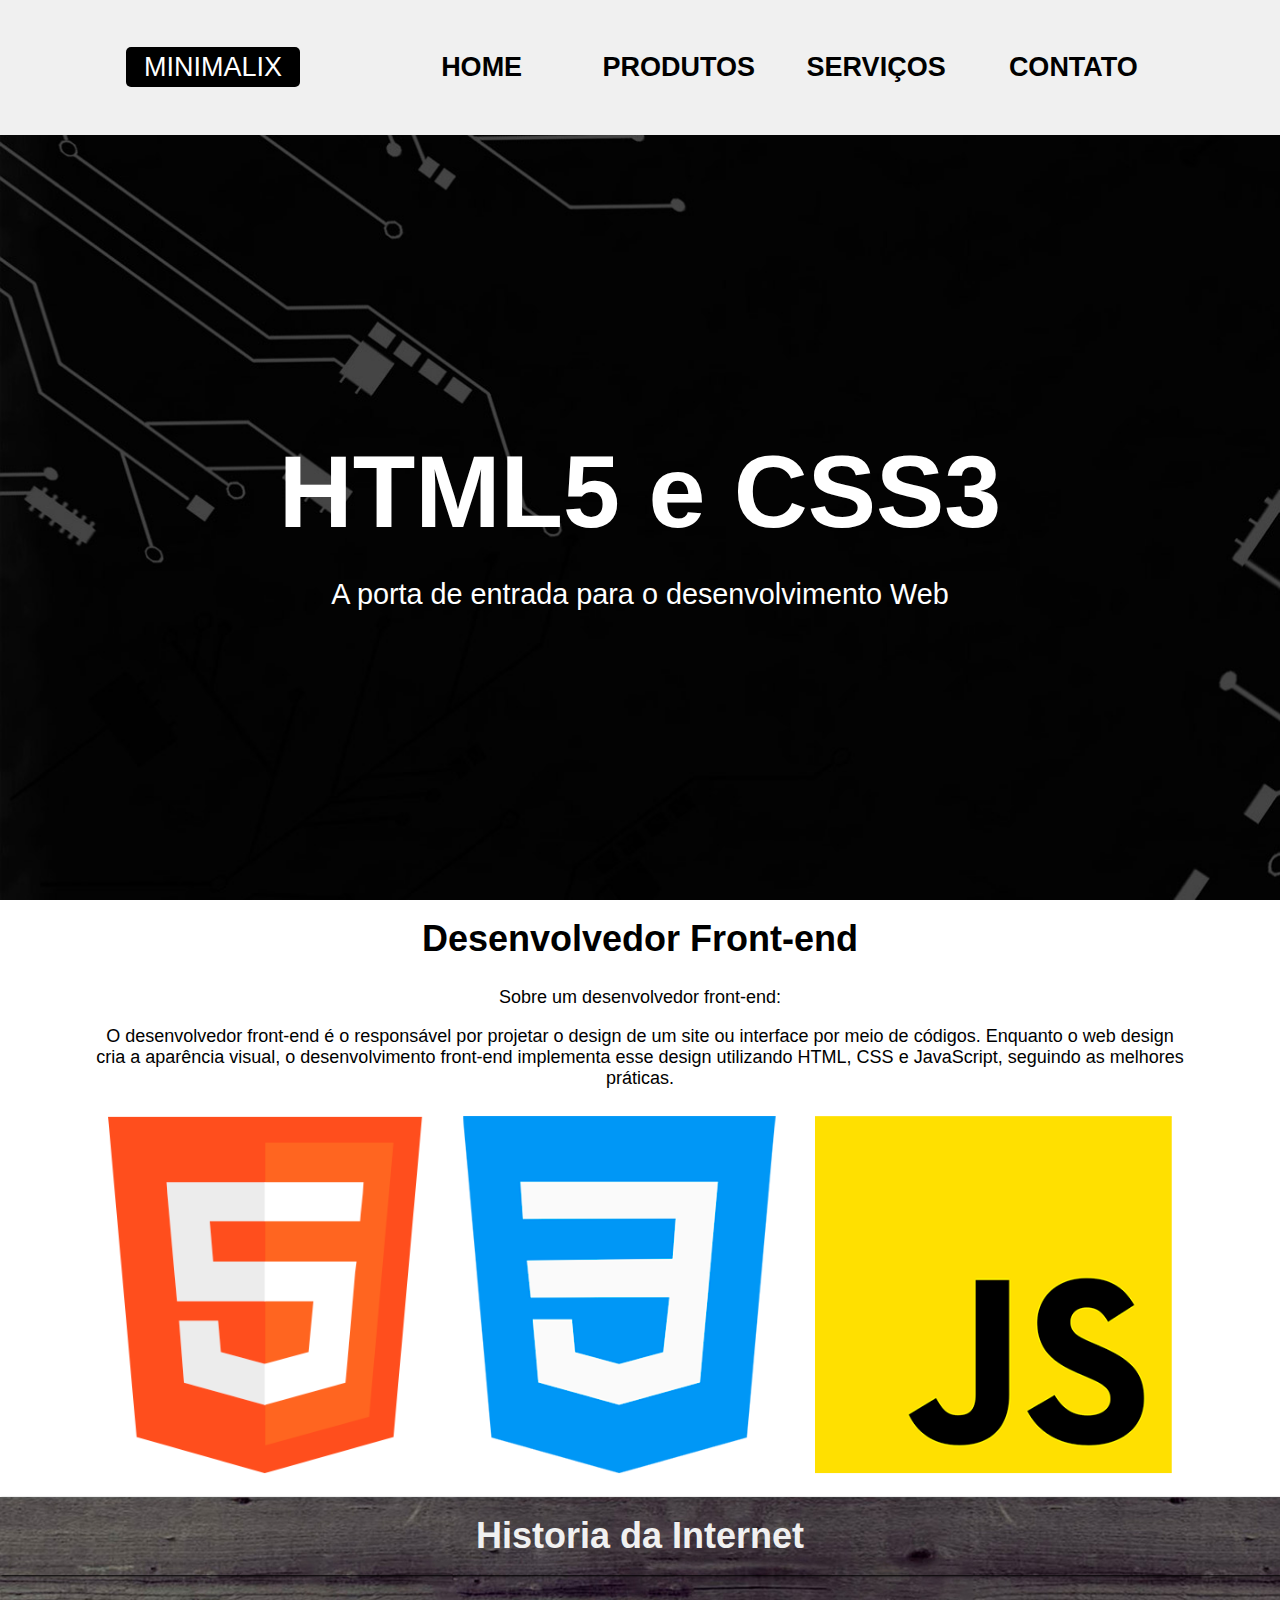
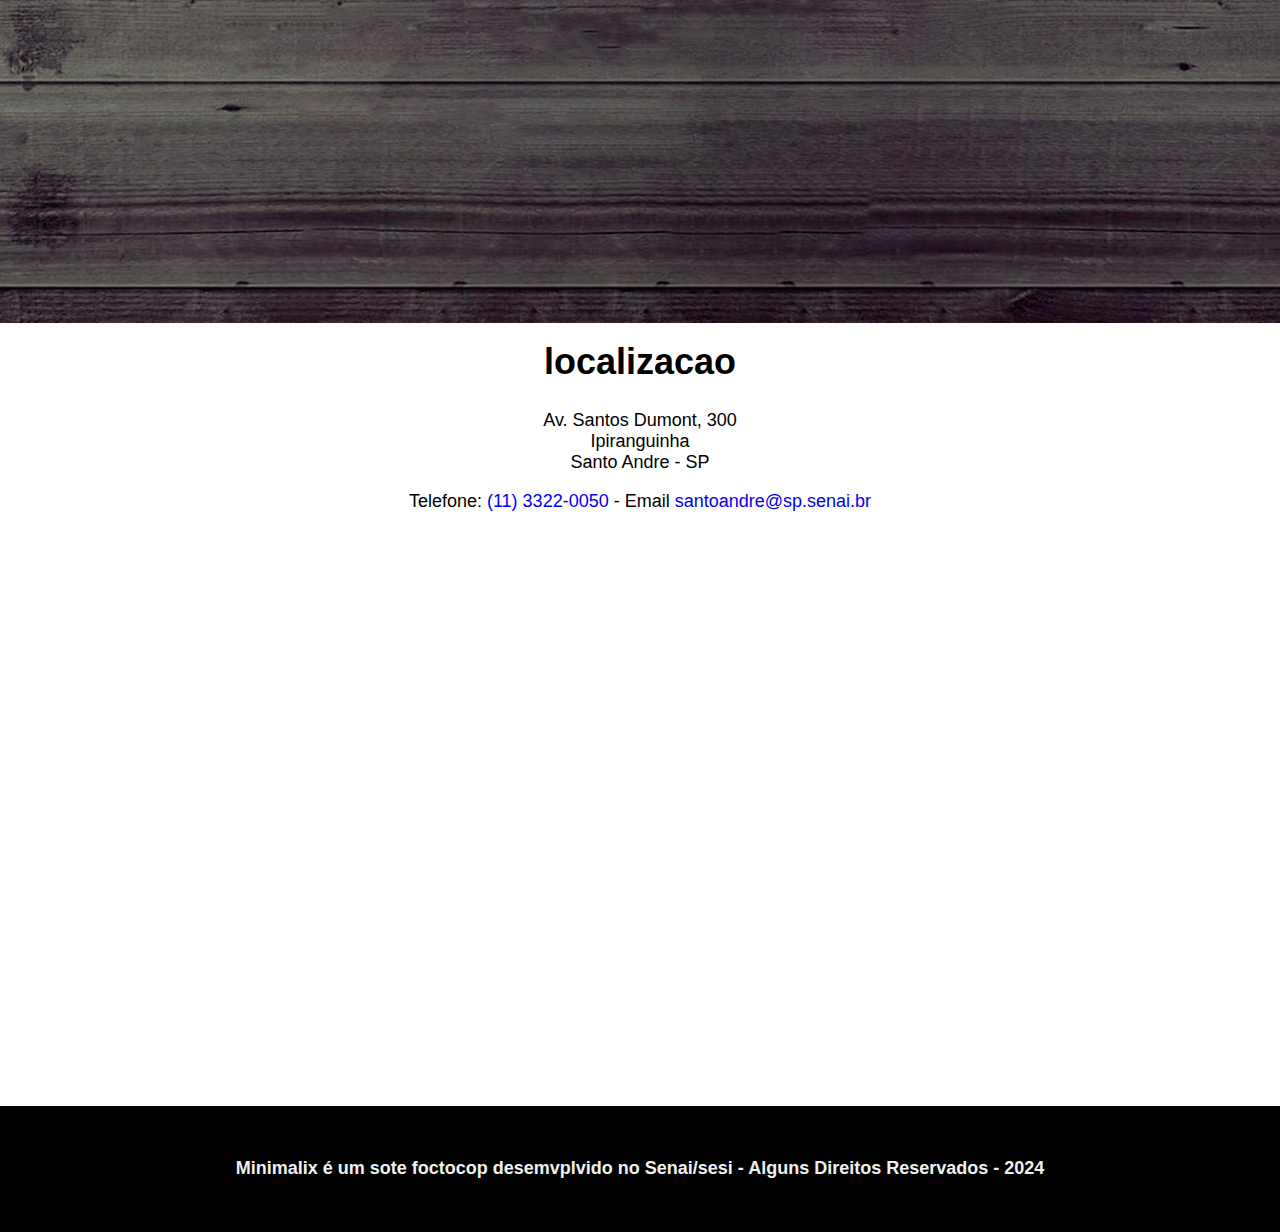
<file: index.html>
<!DOCTYPE html>
<html lang="pt-br">
<head>
    <meta charset="UTF-8">
    <meta http-equiv="X-UA Compatible" content="IE=edge">
    <meta name="viewport" content="width=device-width, initial-scale=1.0">
    <title>Minimalix</title>

    <!-- Favicon -->
    <link rel="shortcut icon" href="imagens/favicon.png" type="image/x-icon">

    <!-- Meta -->
    <meta name="description" content="Minimalix é a forma mais facil de você entrar no mundo do desenvolvimento Front-end">
    <meta name="keywords" charset="front-end, html, css, jss">

    <!-- Css externo -->
    <link rel="stylesheet" href="css/style.css">
</head>
<body>
    <header>
        <div class="limitador">
            <!-- Logo -->
            <h1><a href="index.html">Minimalix</a></h1>

            <!-- Menu -->
            <nav>
                <ul class="menu">
                    <li><a href="index.html" title="página inicial">Home</a></li>
                    <li><a href="produtos.html" title="conheça nossos produtos">Produtos</a></li>
                    <li><a href="servicos.html" title="conheça nossos Serviços">Serviços</a></li>
                    <li><a href="contato.html" title="fale com a nossa equipe">Contato</a></li>
                </ul>
            </nav>
        </div>
    </header>

    <!-- As imagens de fundo serão colocadas no CSS -->
    <main>
        <section class="destaque">
            <h2>HTML5 e CSS3</h2>
            <p>A porta de entrada para o desenvolvimento Web</p>
        </section>

        <section class="limitador front-end">
            <h2>Desenvolvedor Front-end</h2>
            <p>Sobre um desenvolvedor front-end:</p>
            <p>O desenvolvedor front-end é o responsável por projetar o design de um site ou interface por meio de códigos. Enquanto o web design cria a aparência visual, o desenvolvimento front-end implementa esse design utilizando HTML, CSS e JavaScript, seguindo as melhores práticas.</p>

            <figure>
                <img src="imagens/linguagens.png" alt="logotipo das linguagens, HTML5, CSS3, JavaScript">
            </figure>
        </section>
    
        <section class="historia-internet">
            <h2>Historia da Internet</h2>
            <iframe height="315" src="https://www.youtube.com/embed/jlkvzcG1UMk" title="YouTube video players"></iframe>
        </section>
    
        <section class="localizacao">
            <h2>localizacao</h2>
            <p>Av. Santos Dumont, 300 <br> Ipiranguinha <br> Santo Andre - SP</p>
            <p>Telefone: <a href="tel:+551133220050">(11) 3322-0050</a> - Email <a href="mailto:santoandre@sp.senai.br">santoandre@sp.senai.br</a></p>
            <iframe 
                src="https://www.google.com/maps/embed?pb=!1m18!1m12!1m3!1d3456.268117966629!2d-46.5207632844502!3d-23.666367871362494!2m3!1f0!2f0!3f0!3m2!1i1024!2i768!4f13.1!3m3!1m2!1s0x94ce69d916d2ca73%3A0xf194bd2de4af5361!2sEscola%20SENAI%20%22A.%20Jacob%20Lafer%22!5e0!3m2!1spt-BR!2sbr!4v1696776297585!5m2!1spt-BR!2sbr" 
                width="600" 
                height="450" 
                style="border:0;" 
                allowfullscreen="" 
                loading="lazy" 
                referrerpolicy="no-referrer-when-downgrade">
            </iframe>
        </section>
    </main>

    <footer>
        <p>Minimalix é um sote foctocop desemvplvido no Senai/sesi - Alguns Direitos Reservados - 2024</p>
    </footer>
</body>
</html>
</file>
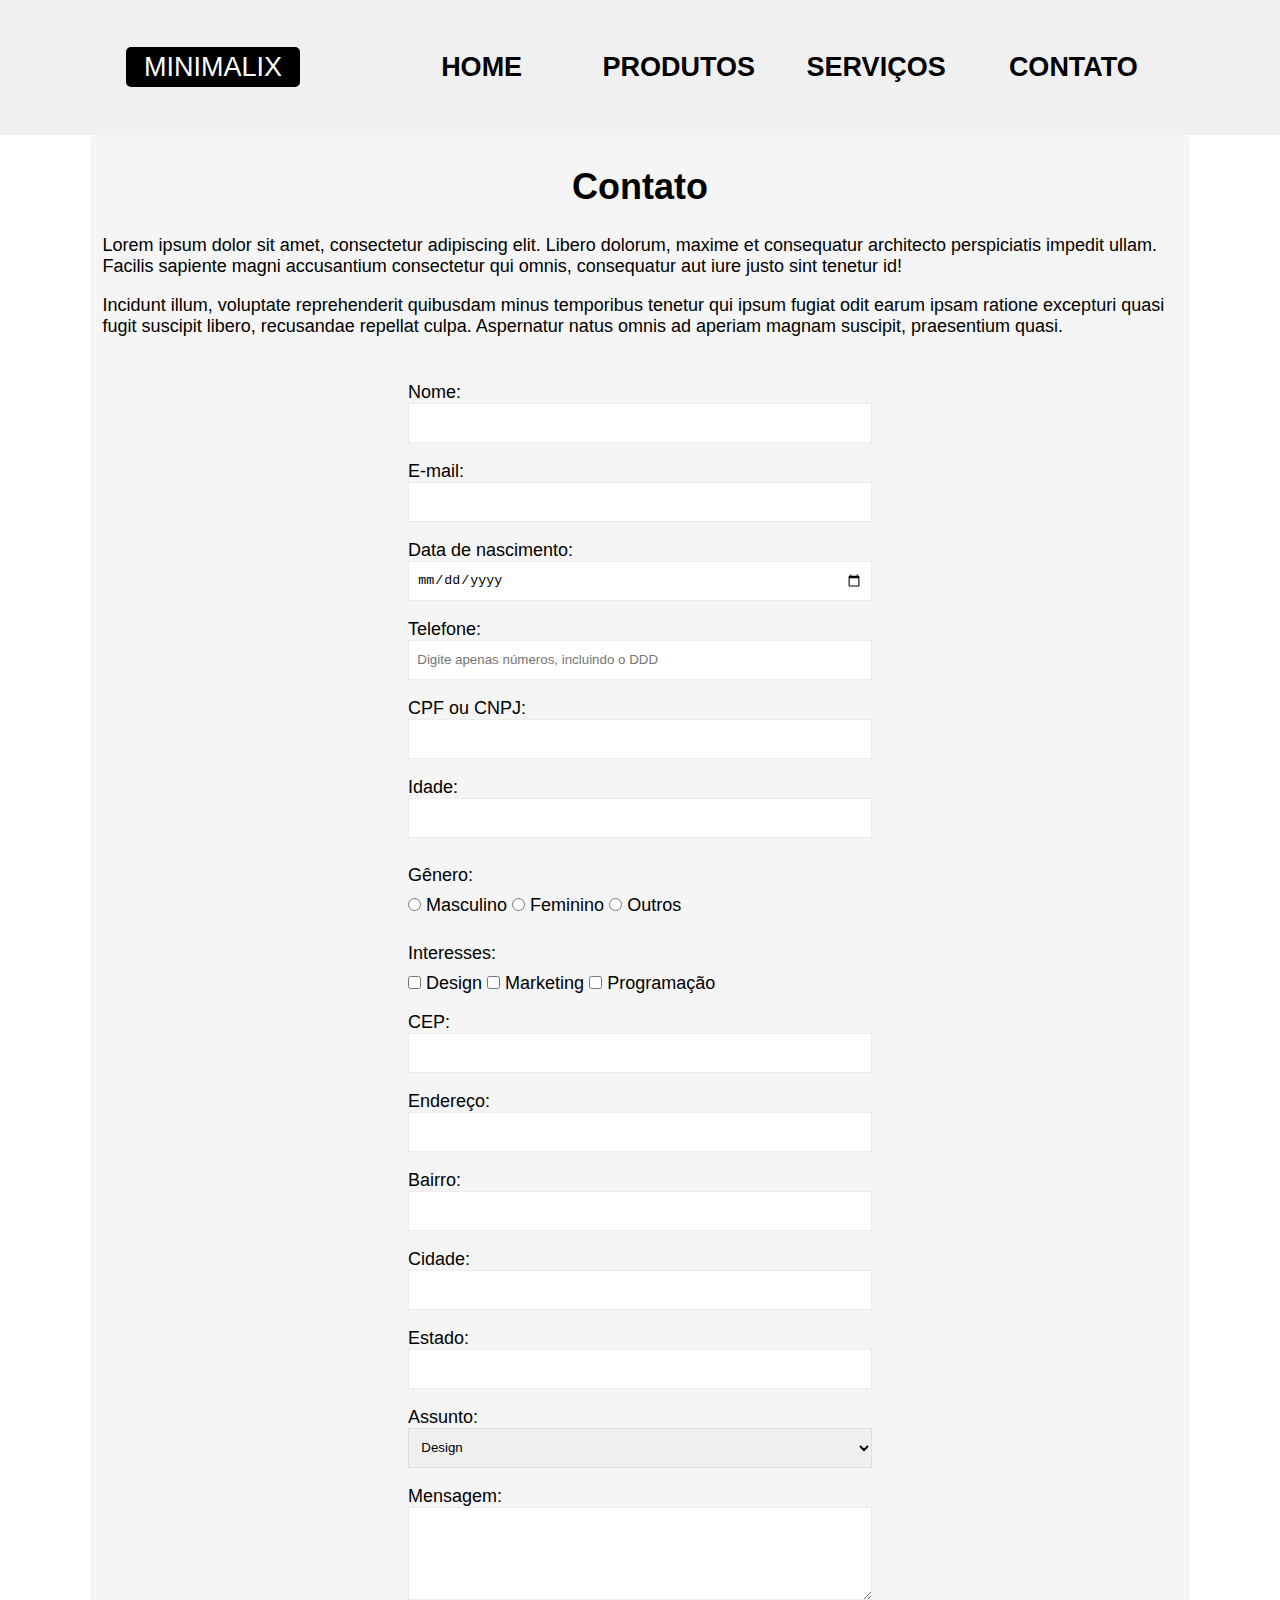
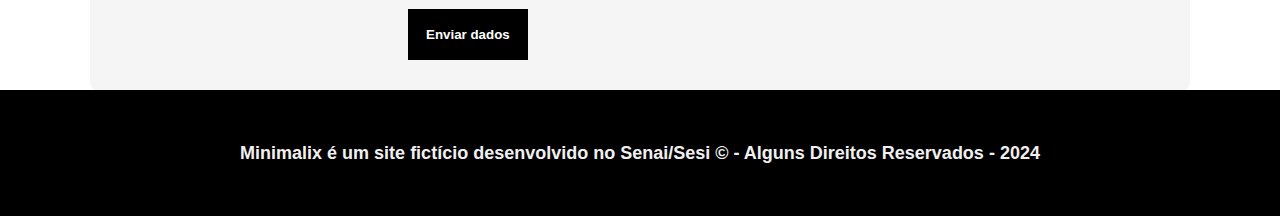
<file: contato.html>
<!DOCTYPE html>
<html lang="pt-br">
<head>
    <meta charset="UTF-8">
    <meta http-equiv="X-UA-Compatible" content="IE=edge">
    <meta name="viewport" content="width=device-width, initial-scale=1.0">
    <title>Minimalix - Serviços Oferecidos</title>
    <!-- Favicon -->
    <link rel="shortcut icon" href="imagens/favicon.png" type="image/x-icon">
    <!-- Meta -->
    <meta name="description" content="Serviços oferecidos pela Minimalix">
    <meta name="keywords" content="front-end, html, css, js">
    <!-- CSS Externo -->
    <link rel="stylesheet" href="css/style.css">
</head>
<body>
    <header>
        <div class="limitador">
            <!-- Logo -->
            <h1><a href="index.html">Minimalix</a></h1>

            <!-- Menu -->
            <nav>
                <ul class="menu">
                    <li><a href="index.html" title="página inicial">Home</a></li>
                    <li><a href="produtos.html" title="conheça nossos produtos">Produtos</a></li>
                    <li><a href="servicos.html" title="conheça nossos Serviços">Serviços</a></li>
                    <li><a href="contato.html" title="fale com a nossa equipe">Contato</a></li>
                </ul>
            </nav>
        </div>
    </header>
    <!-- Fim do cabeçalho -->

    <!-- Área de conteúdo principal -->
    <section class="limitador conteudo">
        <h2>Contato</h2>
        <p>Lorem ipsum dolor sit amet, consectetur adipiscing elit. Libero dolorum, maxime et consequatur architecto perspiciatis impedit ullam. Facilis sapiente magni accusantium consectetur qui omnis, consequatur aut iure justo sint tenetur id!</p>
        <p>Incidunt illum, voluptate reprehenderit quibusdam minus temporibus tenetur qui ipsum fugiat odit earum ipsam ratione excepturi quasi fugit suscipit libero, recusandae repellat culpa. Aspernatur natus omnis ad aperiam magnam suscipit, praesentium quasi.</p>

        <!-- Iniciando o formulário -->
        <form action="https://formspree.io/f/meqlwikd" method="post" id="my-form">
            <div>
                <label for="nome">Nome:</label>
                <input type="text" name="nome" id="nome" required>
            </div>

            <div>
                <label for="email">E-mail:</label>
                <input type="email" name="email" id="email" required>
            </div>

            <div>
                <label for="data">Data de nascimento:</label>
                <input type="date" name="data" id="data" required>
            </div>

            <div>
                <label for="telefone">Telefone:</label>
                <input type="tel" name="telefone" id="telefone" placeholder="Digite apenas números, incluindo o DDD">
            </div>

            <div>
                <label for="documento">CPF ou CNPJ:</label>
                <input type="text" name="documento" id="documento">
            </div>

            <div>
                <label for="idade">Idade:</label>
                <input type="number" name="idade" id="idade" min="0" max="120">
            </div>

            <div>
                <p>Gênero:</p>
                <input type="radio" name="genero" id="masculino" value="masculino">
                <label for="masculino">Masculino</label>
                
                <input type="radio" name="genero" id="feminino" value="feminino">
                <label for="feminino">Feminino</label>
                
                <input type="radio" name="genero" id="outros" value="outros">
                <label for="outros">Outros</label>
            </div>

            <div>
                <p>Interesses:</p>
                <input type="checkbox" name="interesses" id="design" value="design">
                <label for="design">Design</label>

                <input type="checkbox" name="interesses" id="marketing" value="marketing">
                <label for="marketing">Marketing</label>

                <input type="checkbox" name="interesses" id="programacao" value="programacao">
                <label for="programacao">Programação</label>
            </div>

            <div>
                <label for="cep">CEP:</label>
                <input type="text" name="cep" id="cep" maxlength="9" required>
            </div>

            <div>
                <label for="endereco">Endereço:</label>
                <input type="text" name="endereco" id="endereco" size="30">
            </div>

            <div>
                <label for="bairro">Bairro:</label>
                <input type="text" name="bairro" id="bairro">
            </div>

            <div>
                <label for="cidade">Cidade:</label>
                <input type="text" name="cidade" id="cidade">
            </div>

            <div>
                <label for="estado">Estado:</label>
                <input type="text" name="estado" id="estado">
            </div>

            <div>
                <label for="assunto">Assunto:</label>
                <select name="assunto" id="assunto">
                    <option>Design</option>
                    <option>Dúvidas</option>
                    <option>Reclamações</option>
                    <option>Elogios</option>
                    <option>Outros</option>
                </select>
            </div>

            <div>
                <label for="mensagem">Mensagem:</label>
                <textarea name="mensagem" id="mensagem" cols="20" rows="5" maxlength="100"></textarea>
            </div>

            <button type="submit">Enviar dados</button>
        </form>
    </section>
    <!-- Fim da área de conteúdo principal -->

    <!-- Footer -->
    <footer>
        <p>Minimalix é um site fictício desenvolvido no Senai/Sesi &copy; - Alguns Direitos Reservados - 2024</p>
    </footer>
</body>
</html>
</file>
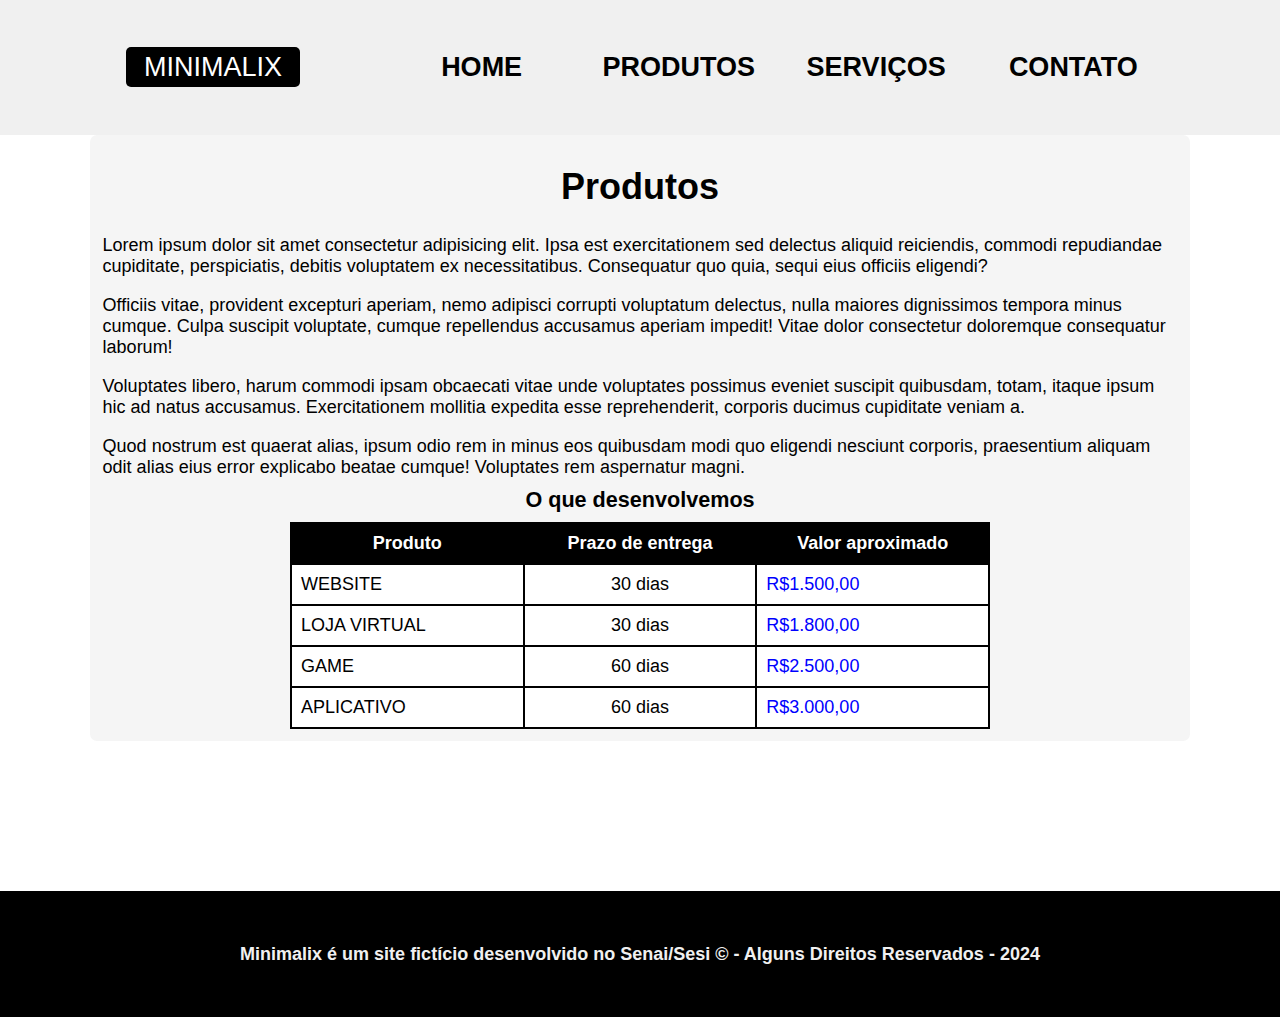
<file: produtos.html>
<!DOCTYPE html>
<html lang="pt-br">
<head>
    <meta charset="UTF-8">
    <meta http-equiv="X-UA-Compatible" content="IE=edge">
    <meta name="viewport" content="width=device-width, initial-scale=1.0">
    <title>Minimalix - A porta de entrada para o desenvolvimento web</title>

    <!-- Favicon -->
    <link rel="shortcut icon" href="imagens/favicon.png" type="image/x-icon">

    <!-- Meta -->
    <meta name="description" content="Minimalix é a maneira mais fácil de você entrar no mundo de desenvolvimento Front-End">
    <meta name="keywords" content="front-end, html, css, js">

    <!-- CSS Externo -->
    <link rel="stylesheet" href="css/style.css">
</head>

<body>
    <!-- Iniciando área do cabeçalho -->
    <header>
        <div class="limitador">
            <!-- Logo -->
            <h1><a href="index.html">Minimalix</a></h1>

            <!-- Menu -->
            <nav>
                <ul class="menu">
                    <li><a href="index.html" title="página inicial">Home</a></li>
                    <li><a href="produtos.html" title="conheça nossos produtos">Produtos</a></li>
                    <li><a href="servicos.html" title="conheça nossos Serviços">Serviços</a></li>
                    <li><a href="contato.html" title="fale com a nossa equipe">Contato</a></li>
                </ul>
            </nav>
        </div>
    </header>
    <!-- Fim do cabeçalho -->

    <!-- Área de conteúdo principal -->
    <main class="contato">
        <section class="limitador conteudo">
            <h2>Produtos</h2>
            <p>Lorem ipsum dolor sit amet consectetur adipisicing elit. Ipsa est exercitationem sed delectus aliquid reiciendis, commodi repudiandae cupiditate, perspiciatis, debitis voluptatem ex necessitatibus. Consequatur quo quia, sequi eius officiis eligendi?</p>
            <p>Officiis vitae, provident excepturi aperiam, nemo adipisci corrupti voluptatum delectus, nulla maiores dignissimos tempora minus cumque. Culpa suscipit voluptate, cumque repellendus accusamus aperiam impedit! Vitae dolor consectetur doloremque consequatur laborum!</p>
            <p>Voluptates libero, harum commodi ipsam obcaecati vitae unde voluptates possimus eveniet suscipit quibusdam, totam, itaque ipsum hic ad natus accusamus. Exercitationem mollitia expedita esse reprehenderit, corporis ducimus cupiditate veniam a.</p>
            <p>Quod nostrum est quaerat alias, ipsum odio rem in minus eos quibusdam modi quo eligendi nesciunt corporis, praesentium aliquam odit alias eius error explicabo beatae cumque! Voluptates rem aspernatur magni.</p>

            <table>
                <caption>O que desenvolvemos</caption>
                <tr>
                    <th>Produto</th>
                    <th>Prazo de entrega</th>
                    <th>Valor aproximado</th>
                </tr>
                <tr>
                    <td>Website</td>
                    <td>30 dias</td>
                    <td>R$1.500,00</td>
                </tr>
                <tr>
                    <td>Loja Virtual</td>
                    <td>30 dias</td>
                    <td>R$1.800,00</td>
                </tr>
                <tr>
                    <td>Game</td>
                    <td>60 dias</td>
                    <td>R$2.500,00</td>
                </tr>
                <tr>
                    <td>Aplicativo</td>
                    <td>60 dias</td>
                    <td>R$3.000,00</td>
                </tr>
            </table>
        </section>
    </main>
    <!-- Fim da área de conteúdo principal -->

    <!-- Footer -->
    <footer>
        <p>Minimalix é um site fictício desenvolvido no Senai/Sesi &copy; - Alguns Direitos Reservados - 2024</p>
    </footer>
</body>
</html>
</file>
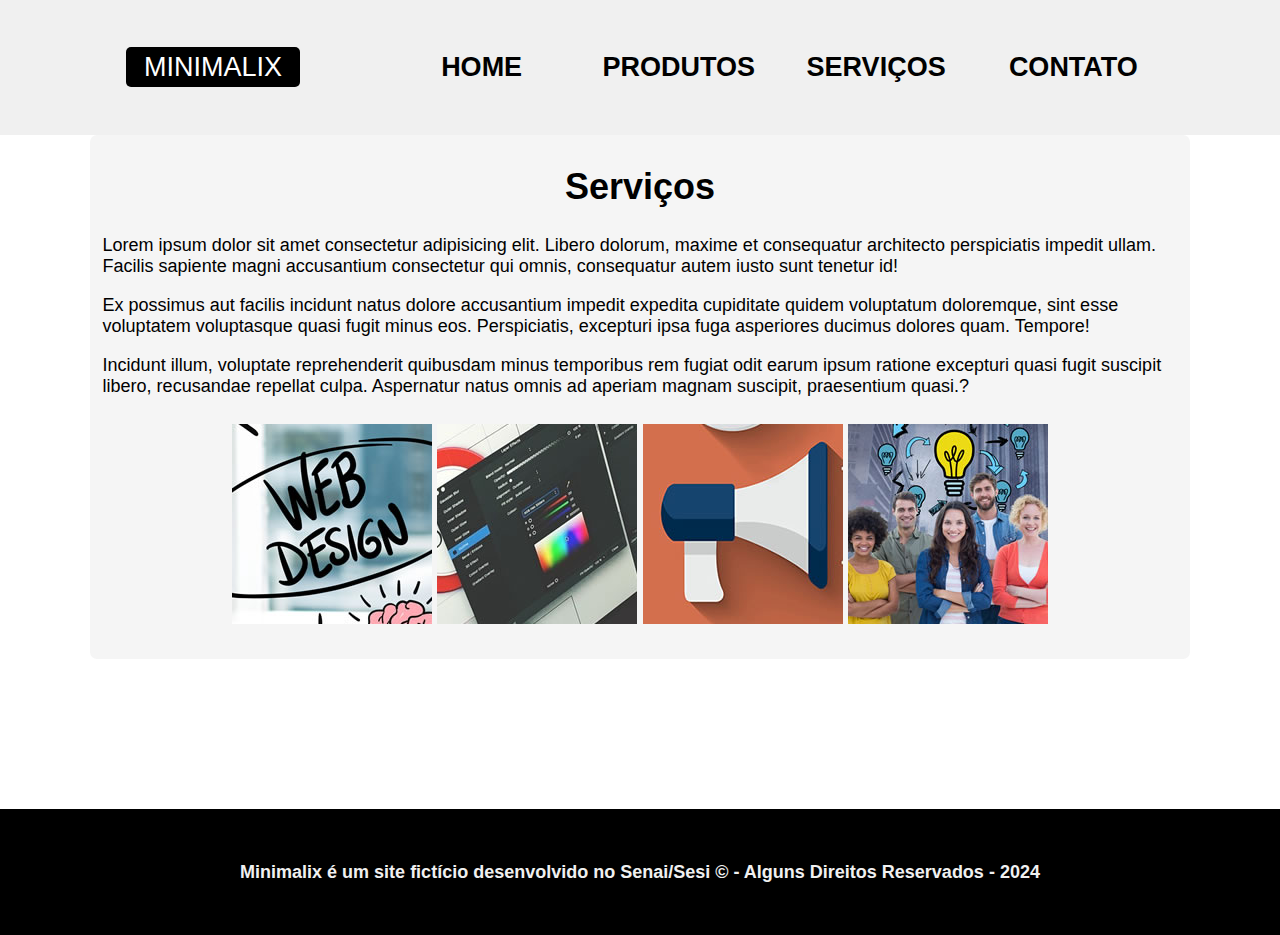
<file: servicos.html>
<!DOCTYPE html>
<html lang="pt-br">
<head>
    <meta charset="UTF-8">
    <meta http-equiv="X-UA-Compatible" content="IE=edge">
    <meta name="viewport" content="width=device-width, initial-scale=1.0">
    <title>Minimalix - Serviços oferecidos</title>
    
    <!-- Favicon -->
    <link rel="shortcut icon" href="imagens/favicon.png" type="image/x-icon">
    
    <!-- Meta -->
    <meta name="description" content="Serviços oferecidos pela Minimalix">
    <meta name="keywords" content="front-end, html, css, js">
    
    <!-- CSS Externo -->
    <link rel="stylesheet" href="css/style.css">
</head>

<body>
    <!-- Iniciando área do cabeçalho -->
    <header>
        <div class="limitador">
            <!-- Logo -->
            <h1><a href="index.html">Minimalix</a></h1>

            <!-- Menu -->
            <nav>
                <ul class="menu">
                    <li><a href="index.html" title="página inicial">Home</a></li>
                    <li><a href="produtos.html" title="conheça nossos produtos">Produtos</a></li>
                    <li><a href="servicos.html" title="conheça nossos Serviços">Serviços</a></li>
                    <li><a href="contato.html" title="fale com a nossa equipe">Contato</a></li>
                </ul>
            </nav>
        </div>
    </header>
    <!-- Fim do cabeçalho -->
    
    <!-- Área de conteúdo principal -->
    <main class="contato">
        <section class="limitador conteudo">
            <h2>Serviços</h2>
            <p>Lorem ipsum dolor sit amet consectetur adipisicing elit. Libero dolorum, maxime et consequatur architecto perspiciatis impedit ullam. Facilis sapiente magni accusantium consectetur qui omnis, consequatur autem iusto sunt tenetur id!</p>
            <p>Ex possimus aut facilis incidunt natus dolore accusantium impedit expedita cupiditate quidem voluptatum doloremque, sint esse voluptatem voluptasque quasi fugit minus eos. Perspiciatis, excepturi ipsa fuga asperiores ducimus dolores quam. Tempore!</p>
            <p>Incidunt illum, voluptate reprehenderit quibusdam minus temporibus rem fugiat odit earum ipsum ratione excepturi quasi fugit suscipit libero, recusandae repellat culpa. Aspernatur natus omnis ad aperiam magnam suscipit, praesentium quasi.?</p>

            <figure>
                <a href="imagens/desenvolvimento-web.jpg" title="web design" data-lightbox="galeria" data-title="desenvolvimento-web">
                    <img src="imagens/desenvolvimento-web-mini.jpg" alt="web design">
                </a>

                <a href="imagens/design-grafico.jpg" title="design gráfico" data-lightbox="galeria" data-title="design gráfico">
                    <img src="imagens/design-grafico-mini.jpg" alt="design gráfico">
                </a>

                <a href="imagens/marketing-digital.jpg" title="mkt digital" data-lightbox="galeria" data-title="mkt digital">
                    <img src="imagens/marketing-digital-mini.jpg" alt="marketing digital">
                </a>

                <a href="imagens/consultoria-treinamento.jpg" title="consultoria e treinamentos" data-lightbox="galeria" data-title="consultoria">
                    <img src="imagens/consultoria-treinamento-mini.jpg" alt="pessoas em treinamento web">
                </a>
            </figure>
        </section>
    </main>
    <!-- Fim da área de conteúdo principal -->

    <!-- Footer -->
    <footer>
        <p>Minimalix é um site fictício desenvolvido no Senai/Sesi &copy; - Alguns Direitos Reservados - 2024</p>
    </footer>
</body>
</html>
</file>
<file: css/style.css>
*,
*::after,
*::before {
    box-sizing: border-box;
    margin: 0;
    padding: 0;
}

body,
h1,
h2,
h3,
p,
figure {
    padding: 0;
    margin: 0;
}

/* 
    desing mobile frist

    IMPORTANTE AAAAAAAAAAAAAAAAAAA 

    essa primeira parte do codigo em css esta priorizando telas pequenas,
    então essa primeira parte é referente a partes pequenas e dps pra linhas mais a frente 
    tera uma linha de comentario avisando quando começar a preparar o codigo e reconfigurar algumas coisas
    para telas maiores como a de PC

    RESUMO

    as primeiras linhas são para celulares e mais a frente colocaremos configurações para telas maiores
*/

/* Torna as imagens responsivas */
img {
    /* Faz com q as imagens nao fique pra fora da tela */
    max-width: 100%;
}

html{
    font-size: 14px;
}

body {
    background-color: white;
    font-family: 'Segoe UI', Tahoma, Geneva, Verdana, sans-serif;
}

/* Remove a decoração dos links */
a{
    text-decoration: none;
}

/* Torna as letras maiusculas */
h1,
nav {
    text-transform: uppercase;
}

h1 {
    font-family: Impact, Haettenschweiler, 'Arial Narrow Bold', sans-serif;
    font-weight: normal;

    /* 14 x 1.5 = 26px */
    font-size: 1.5rem;

}

/* Fazendo a logo com Css */
h1 a {
    color: white; /* cor da letra */
    background-color: black; /* cor do fundo */

    padding: 0.3rem 1rem; /* espaço entre a letra e a borda fazendo um fundo */
    border-radius: 5px;
    margin-left: 2rem;
}


header {
    background-color: #f0f0f0;
    position: sticky; /* deixa o header fixo */
    top: 0; /* gruda no teto */
    z-index: 9999; /* para garantir que apareça em cima de td */
}

header .limitador {
    display: flex;
    flex-direction: row;
    justify-content: space-between;
    align-items: center;
}

.limitador {
    max-width: 1100px;
    width: 95vw;
    margin: auto;
}

nav {
    width: 75%;
}

nav h2 {
    text-align: right;
}

h2 a {
    color: black;
}

.menu {
    list-style: none;
    padding: 0;
    margin: 0;

    display: flex;
    flex-direction: row;
    justify-content: space-between;
    
}

.menu li {
    width: 100%;
}

.menu a {
    color: black;
    font-weight: bold;
    background-color: #f0f0f0;
    display: flex;
    justify-content: center;
    height: 50px;
    align-items: center;
}

.menu a:hover,
.menu a:active {
    background-color: gainsboro;
}

/* ________________________________________________________________________________________ */
/* MAIN */

/* Destaque */

/* Parte com fundo aplicado */
.destaque {
    background-image: url(../imagens/fundo-destaque.jpg); /* Imagem de fundo */
    background-size: cover; /* Cobrir toda a imagem */
    /* background-attachment: fixed; faz com que a imagem de fundo fique "solta" */
    height: 90vh;

    text-align: center;
    display: flex;
    flex-direction: column;
    justify-content: center;
    align-items: center;
    color: white;
}

/* Animação para fazer o texto ir aparecendo na tela (como se tivesse sendo colocado agr) */
@keyframes fadeIn {

    from /* de = 0% de tempo da animação = 0 segundos */ {
        opacity: 0; /* fica 100% transparente */
    }

    to /* para = 100% do tempo de animação */ {
        opacity: 1; /* fica completamente visivel */
    }
}

.destaque h2 {
    font-size: clamp(2rem, 8vw, 7rem);

    animation-name: fadeIn; /* Aplica a animação; linha 116 */
    animation-duration: 1.5s;
}

.destaque p {
    font-size: clamp(1.6rem, 2vw, 4rem);
    /* animation: name time delay ??? ; */
    animation: fadeIn 1.5s 1s backwards; /* Aplica a animação; linha 116 */
}

/* Fim do destaque */
/* _________________________________________________________________ */

/* conteudo section front-end*/
/* E patronização de algumas tahs como h2 e p em sections */

.front-end,
.localizacao {
    text-align: center;
}

section h2 {
    font-size: 2rem;
    text-align: center;
    padding: 1rem;
}

section p {
    padding: 0.5rem 0;
}

figure {
    text-align: center;
    margin: 1rem;
}

/* conteudo section fornt-end finalizada */
/* ___________________________________________________________________ */

/* conteudo section Historia */

.historia-internet {
    background-image: url(../imagens/fundo-madeira.jpg);
    background-size: cover;

    text-align: center;
    padding-bottom: 1rem;
}

.historia-internet h2 {
    color: #f0f0f0;
    box-shadow: #000 1px 1px 2px;
}

.historia-internet iframe {
    margin-bottom: 10px;
    max-width: 800px;
}

/* fim conteudo section histoia */
/* ___________________________________________________________________ */

/* conteudo section localização */

iframe {
    width: 100%;
    border: none;
    margin-bottom: 130px;
}

.contato {
    margin-bottom: 150px;
}

/* fim conteudo section localização */
/* ___________________________________________________________________ */

/* footer */

footer {
    background-color: #000;
    color: #f0f0f0;
    font-weight: bold;
    text-align: center;
    height: 14vh;
    display: flex;
    justify-content: center;
    align-items: center;
    bottom: 0px;
    width: 100%;
}

/* ____________________________________________________________________ */

/* Parte para telas grandes */

@media screen and (min-width: 768px) {
    /* Estilos aplicados a telas maiores que 768px */
    
    .menu {
      /* Alinha o menu em flexbox e ajusta o espaçamento */
      display: flex;
      justify-content: space-between;
      padding: 1rem;
    }
  
    .menu a {
      /* Adiciona padding horizontal aos links do menu */
      padding: 0 1rem;
      font-size: 1.5rem;
    }
  
    html {
      /* Aumenta o tamanho da fonte base para 18px */
      font-size: 18px;
    }
  
    header .limitador {
      /* Define a altura do cabeçalho */
      height: 15vh;
    }
  
    .destaque {
      /* Ajusta a altura da section destaque */
      height: 85vh;
    }
  }

/* ____________________ */
/* Formatando Páginas internas */

.conteudo {
    /* Define a cor de fundo e arredonda os cantos da área de conteúdo */
    background-color: whitesmoke;
    padding: 0.7rem;
    border-radius: 7px;
}
   
table,
th,
td {
    /* Define bordas nas tabelas e colapsa as bordas */
    border: 2px solid black;
    border-collapse: collapse; /* Junta as bordas */
}
   
table {
    /* Define a largura máxima e centraliza a tabela */
    width: 80%;
    margin: auto;
    max-width: 700px;
}
   
th {
    /* Define a cor de fundo e texto para os cabeçalhos da tabela */
    background-color: #000;
    color: #fff;
}
   
td {
    /* Define a cor de fundo para as células da tabela */
    background-color: #fff;
}
   
th,
td {
    /* Define a largura das colunas e padding nas células */
    width: 33%;
    padding: 0.5rem;
}
   
   /* Estilos para a primeira célula de cada linha */
   /* Deixa em letra maiscula os nomes dos produtos na tabela */
td:nth-child(1) {
    text-transform: uppercase;
}
   
   /* Centraliza o texto na segunda célula de cada linha */
   /* Deixa centralizado a coluna de prazo e entrega na tabela */
td:nth-child(2) {
    text-align: center;
}
   
   /* Define a cor do texto para a terceira célula */
   /* Muda a cor do texto da coluna de valor aproximado da tabela */
td:nth-child(3) {
    color: blue;
}
   
caption {
    /* Estilo para o título da tabela */
    font-weight: bold;
    font-size: 1.2rem;
    margin-bottom: 0.5rem;
}
   
   /* Formatando o formulário */
form {
     /* Define o tamanho máximo e centraliza p formulário */
    max-width: 500px;
    width: 95%;
    margin: auto;
    background-color: whitesmoke;
    padding: 1rem;
    border-radius: 10px;
}
   
   /* Seletor: not () 
   Usado para criar exceções. No exemplo abaixo, formatamos todos os inputs,
   exeto radio e checkboc*/
input:not([type="radio"]):not([type="checkbox"]),
select,
textarea {
    /* Define a largura e altura dos inputs e textarea, remove as bordas e aplica sombra interna */
    width: 100%;
    height: 40px;
    border: none;
    padding: 2%;
    box-shadow: rgb(82, 76, 76) 0 0 1px inset;
}
   
textarea {
    /* Define uma altura automática para o textarea */
    height: auto;
}
   
button {
    /* Define o estilo do botão, incluindo cor de fundo, texto, e padding */
    background-color: #000;
    color: #fff;
    border: none;
    padding: 1rem;
    font-weight: bold;
    margin-top: 0.2rem;
}
   
button:hover,
button:focus {
    /* Muda a cor de fundo do botão quando está em foco ou ao passar o mouse */
    background-color: rgb(82, 76, 76);
    cursor: pointer;
}
   
form div {
    /* Adiciona uma margem superior aos divs dentro do formulário */
    margin-top: 1rem;
}
</file>
